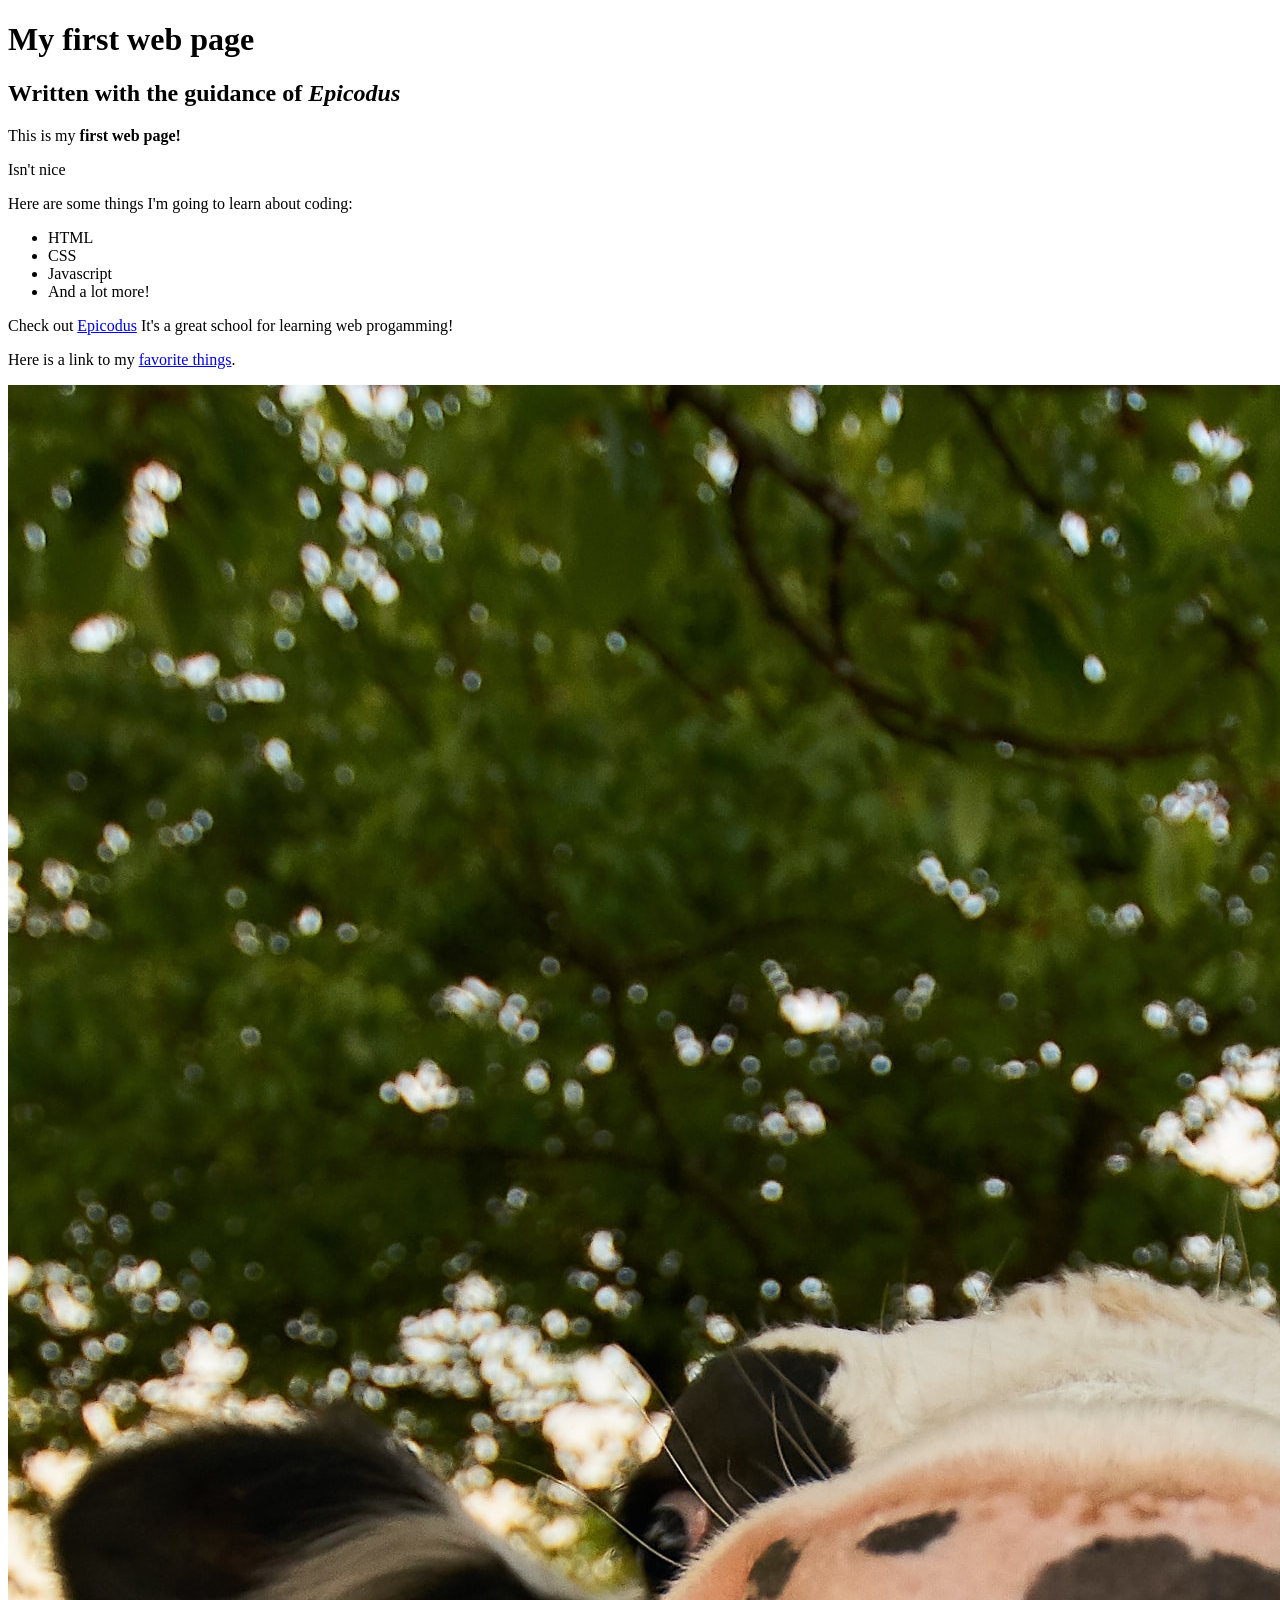
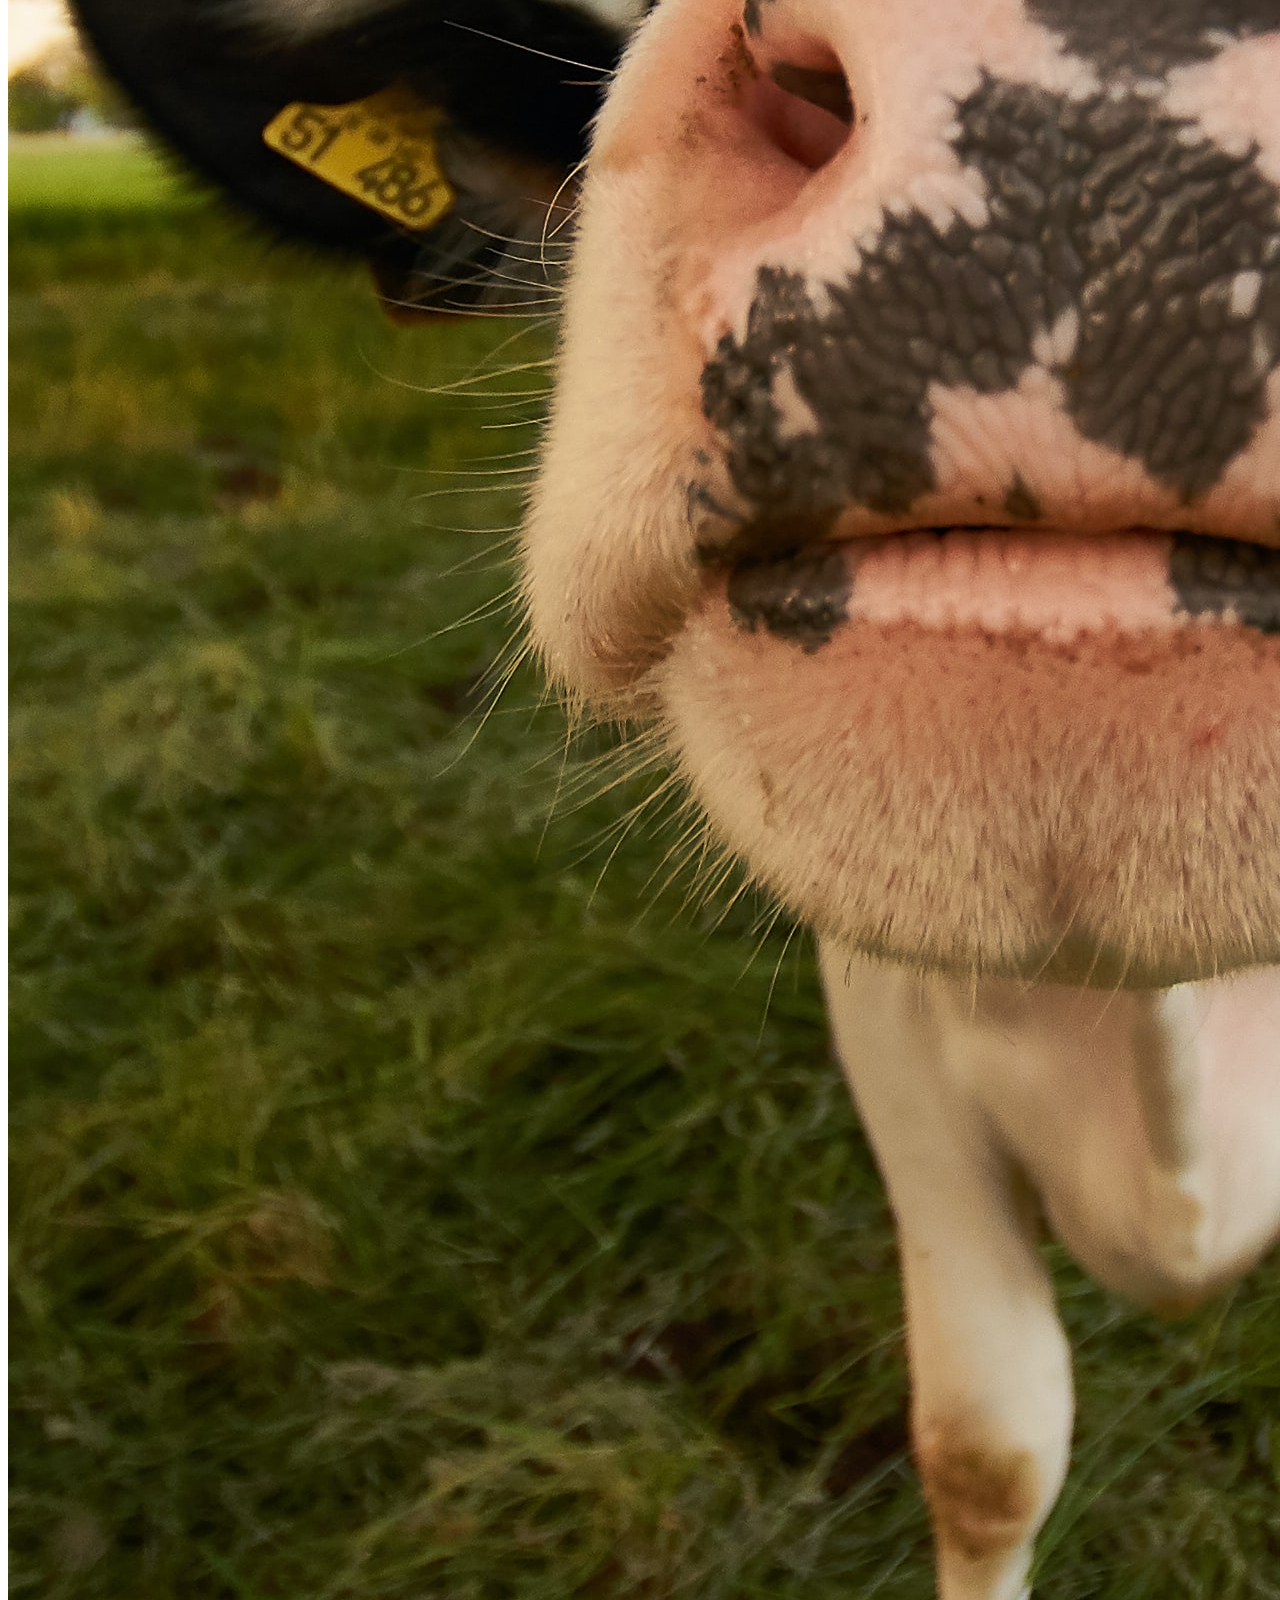
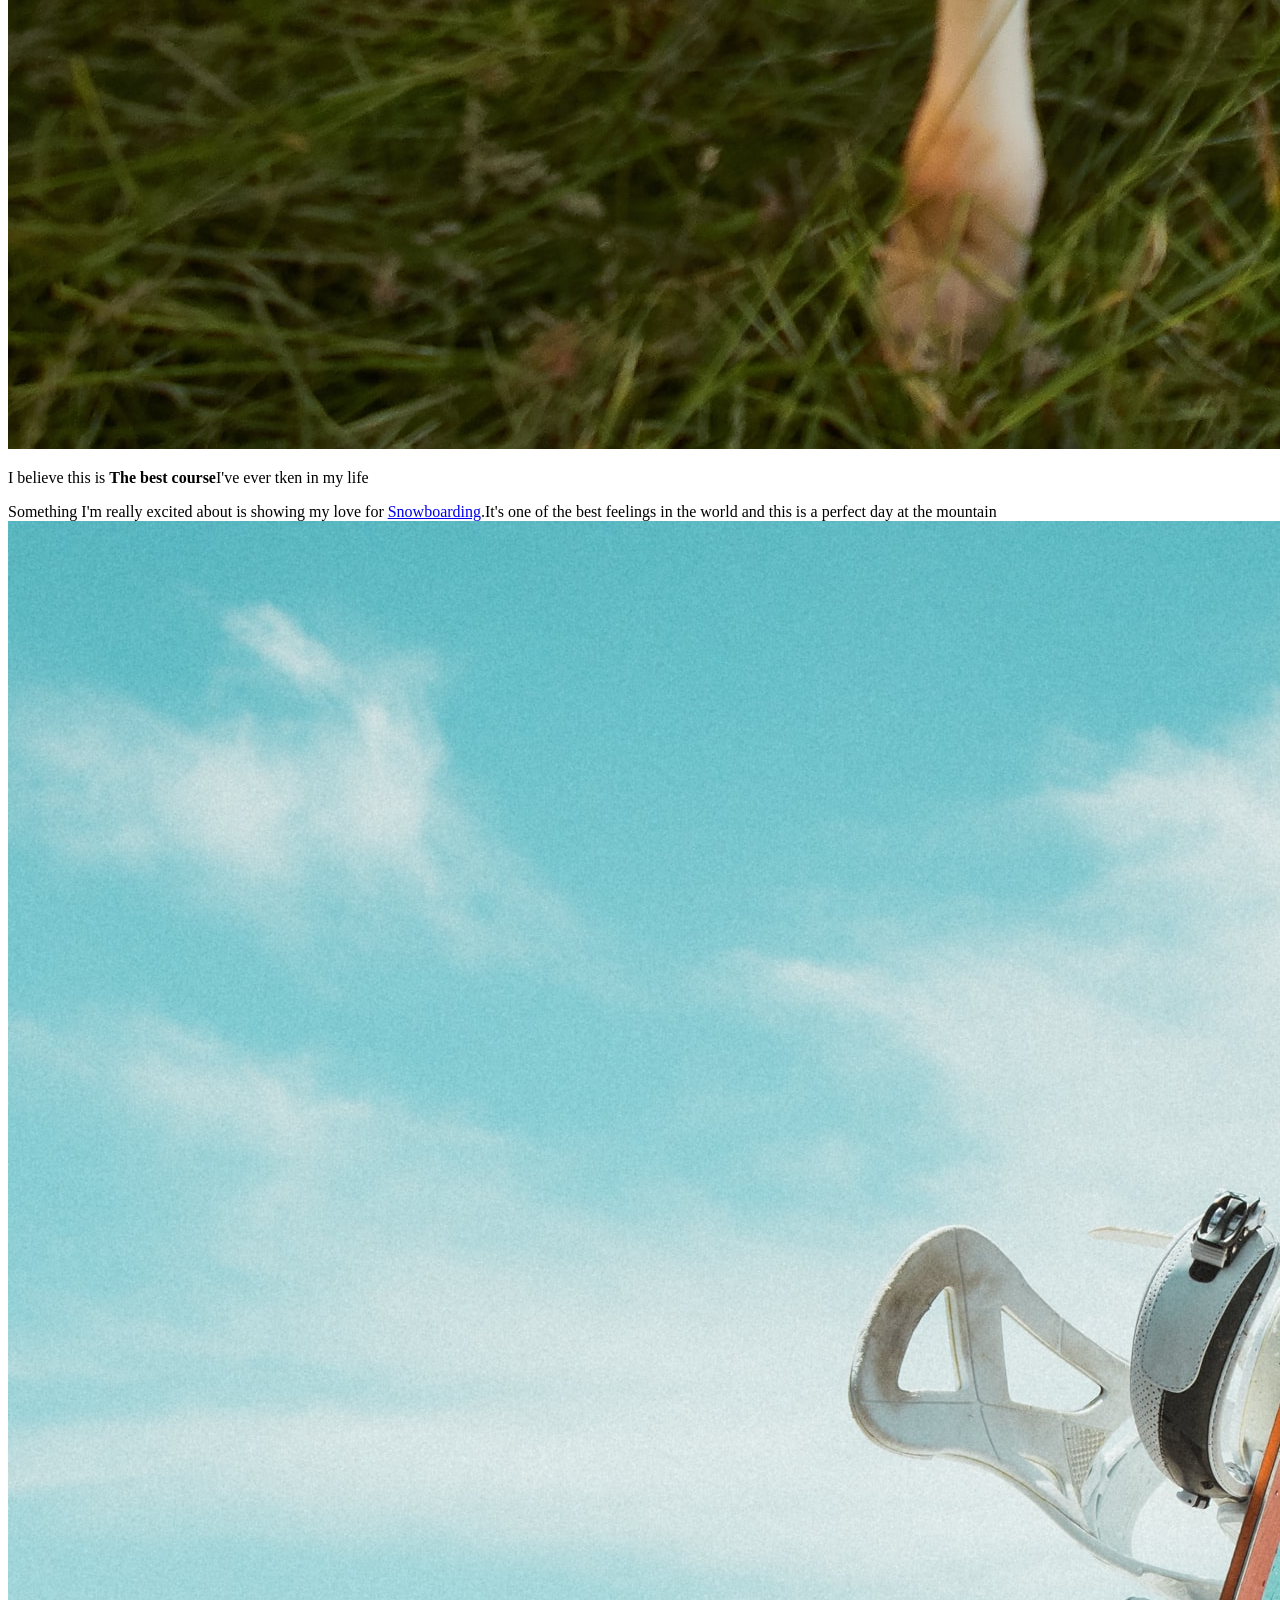
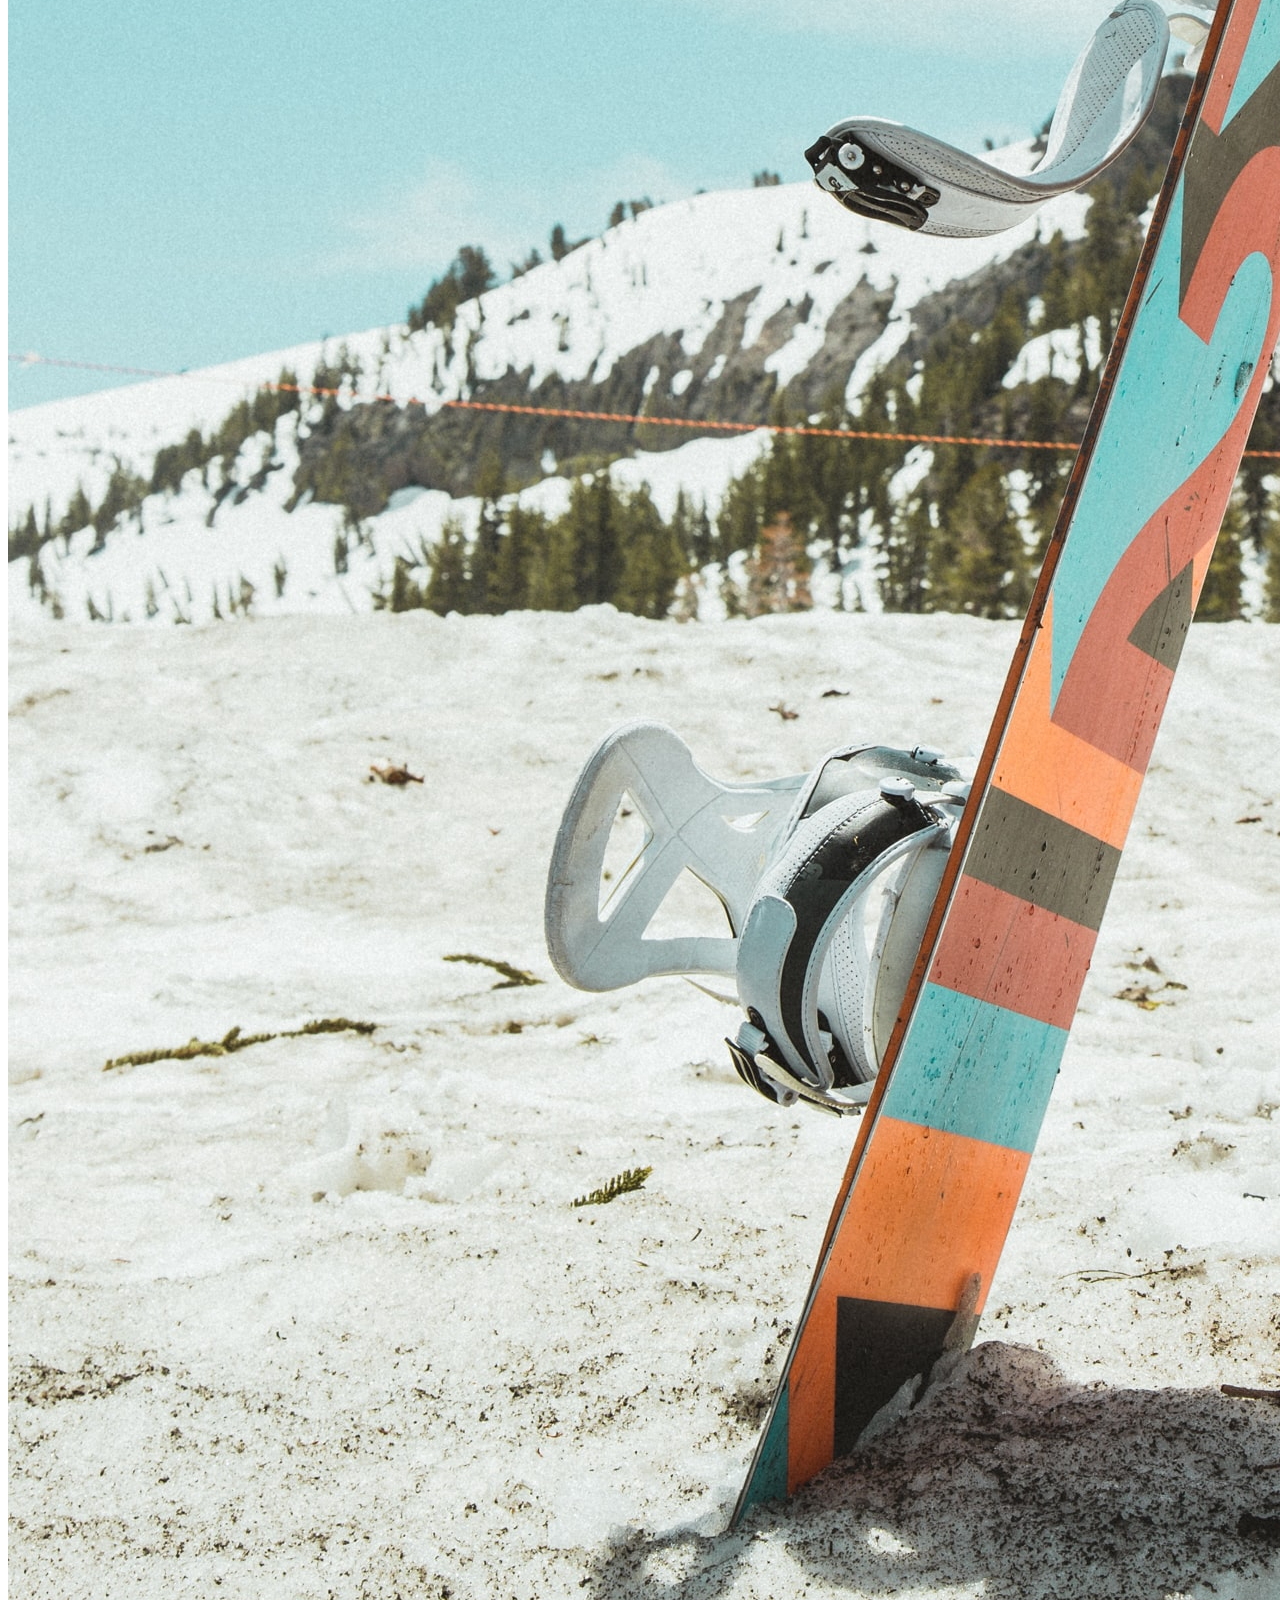
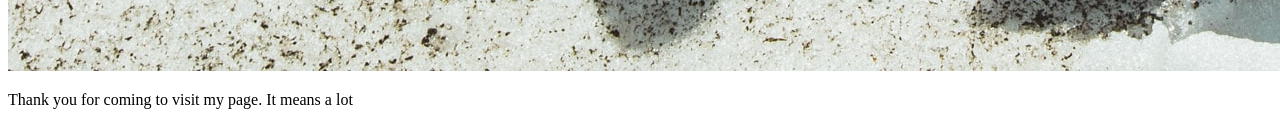
<file: favorite-places.html>
<!DOCTYPE html>
<html lang="en-US">
<head>
  <title>My Favorite Places</title>
</head> 
<body>
  <h1>My first web page</h1>
  <h2>Written with the guidance of <em>Epicodus</em></h2>

  <p>This is my <strong> first web page!</strong></p>
  <p>Isn't nice</p>

  <p>Here are some things I'm going to learn about coding:</p>
  <ul>
    <li>HTML</li>
    <li>CSS</li>
    <li>Javascript</li>
    <li>And a lot more!</li>
  </ul>
  <p>Check out <a href="http://www.epicodus.com/">Epicodus</a>
  It's a great school for learning web progamming!</p>
  <p>Here is a link to my <a href="favorite-things.html">favorite things</a>.</p>
  <img src="img/cow.jpg" alt="A photo of a cow">
  <p>I believe this is <strong>The best course</strong>I've ever tken in my life</p>
  <p>Something I'm really excited about is showing my love for <a href="http://www.snowboarding.com">Snowboarding</a>.It's one of the best feelings in the world and this is a perfect day at the mountain <img src="img/board.jpg" alt="This is the image of a board">
  </p>
  <p>Thank you for coming to visit my page. It means a lot</p>
</body>
</html>
</file>
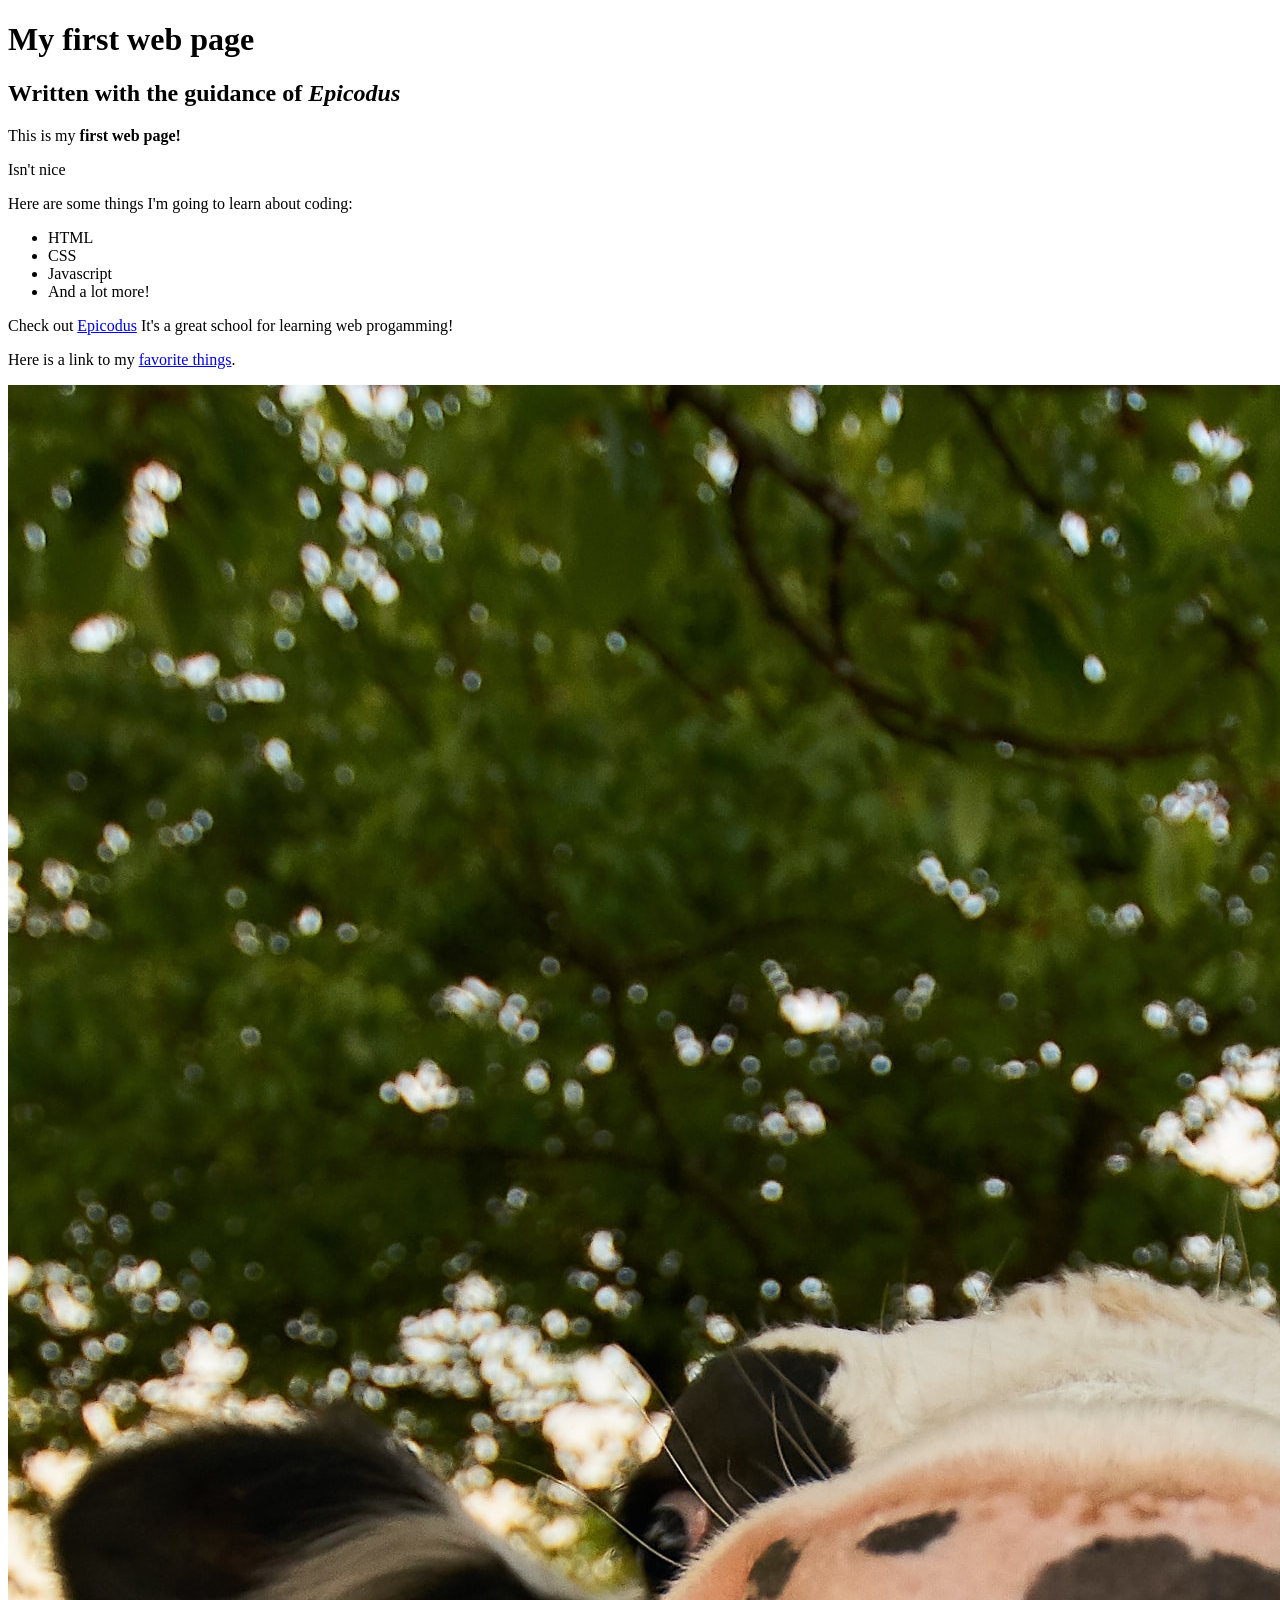
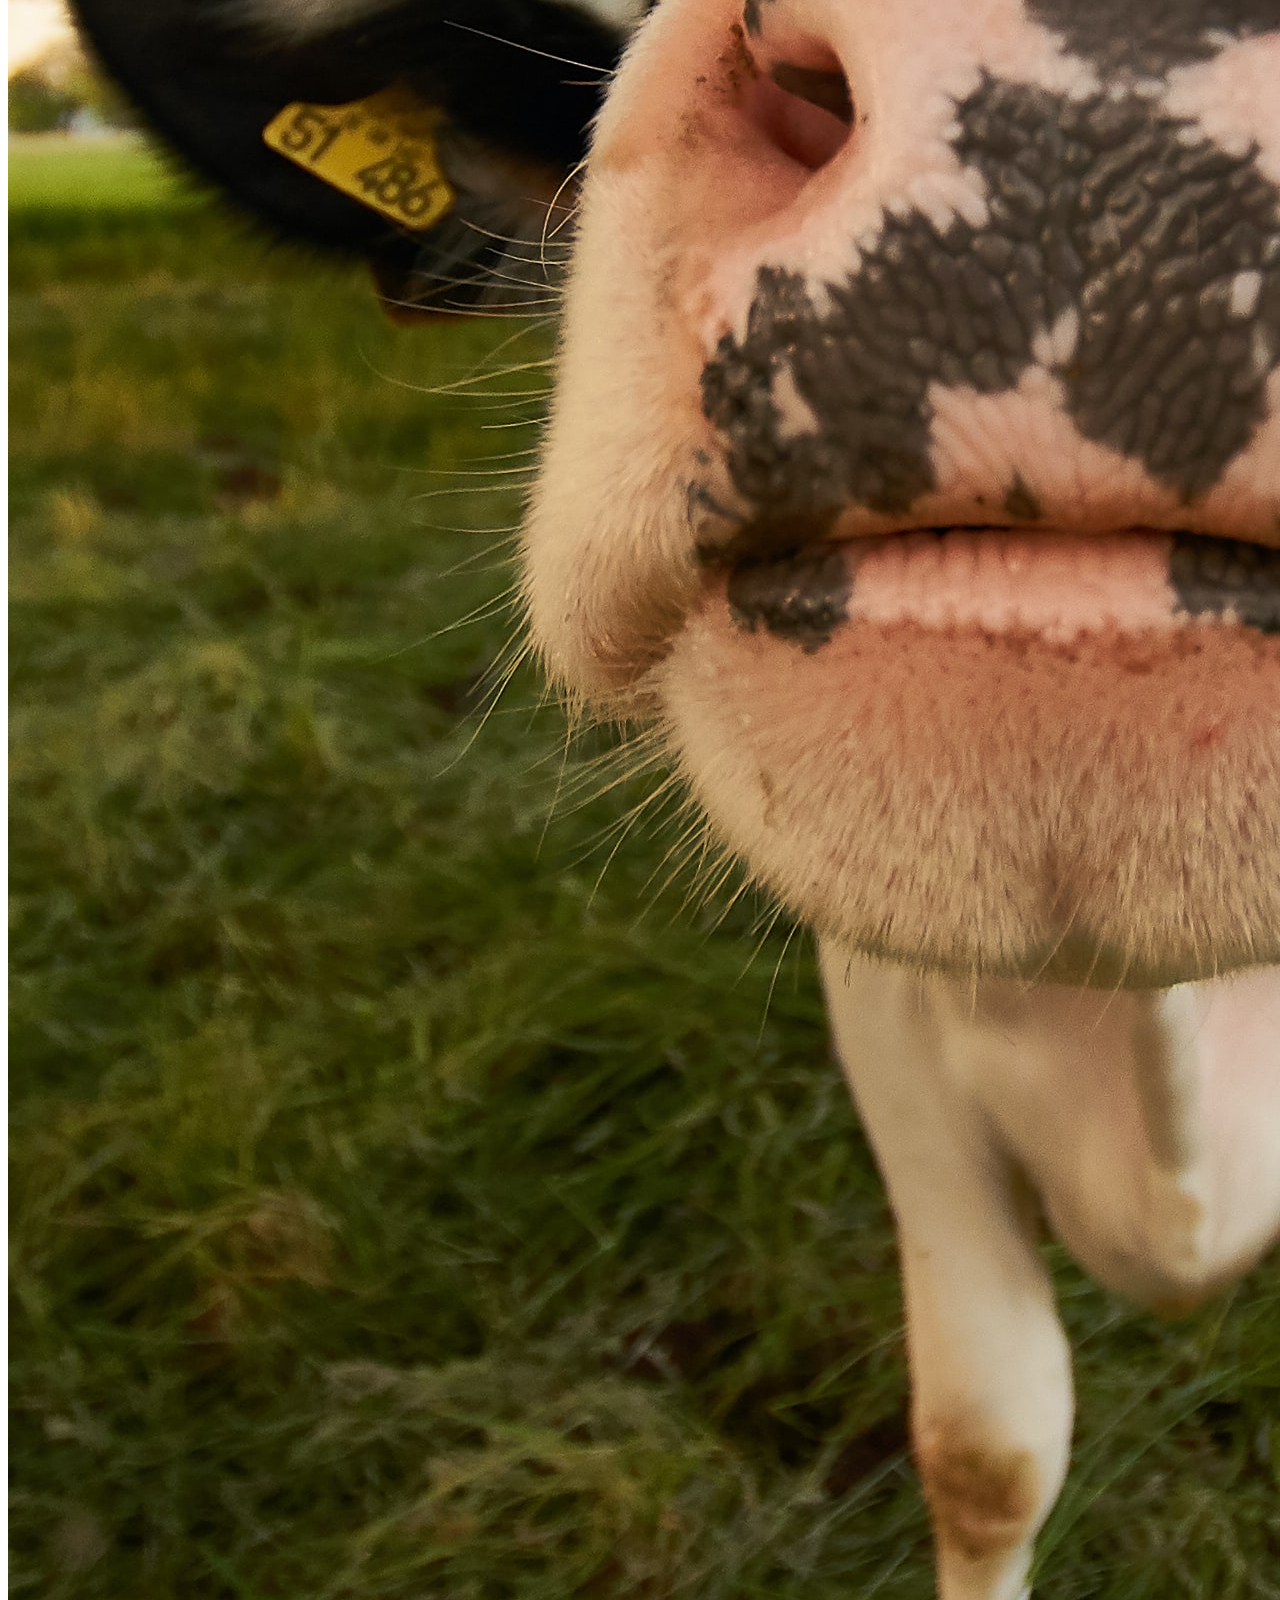
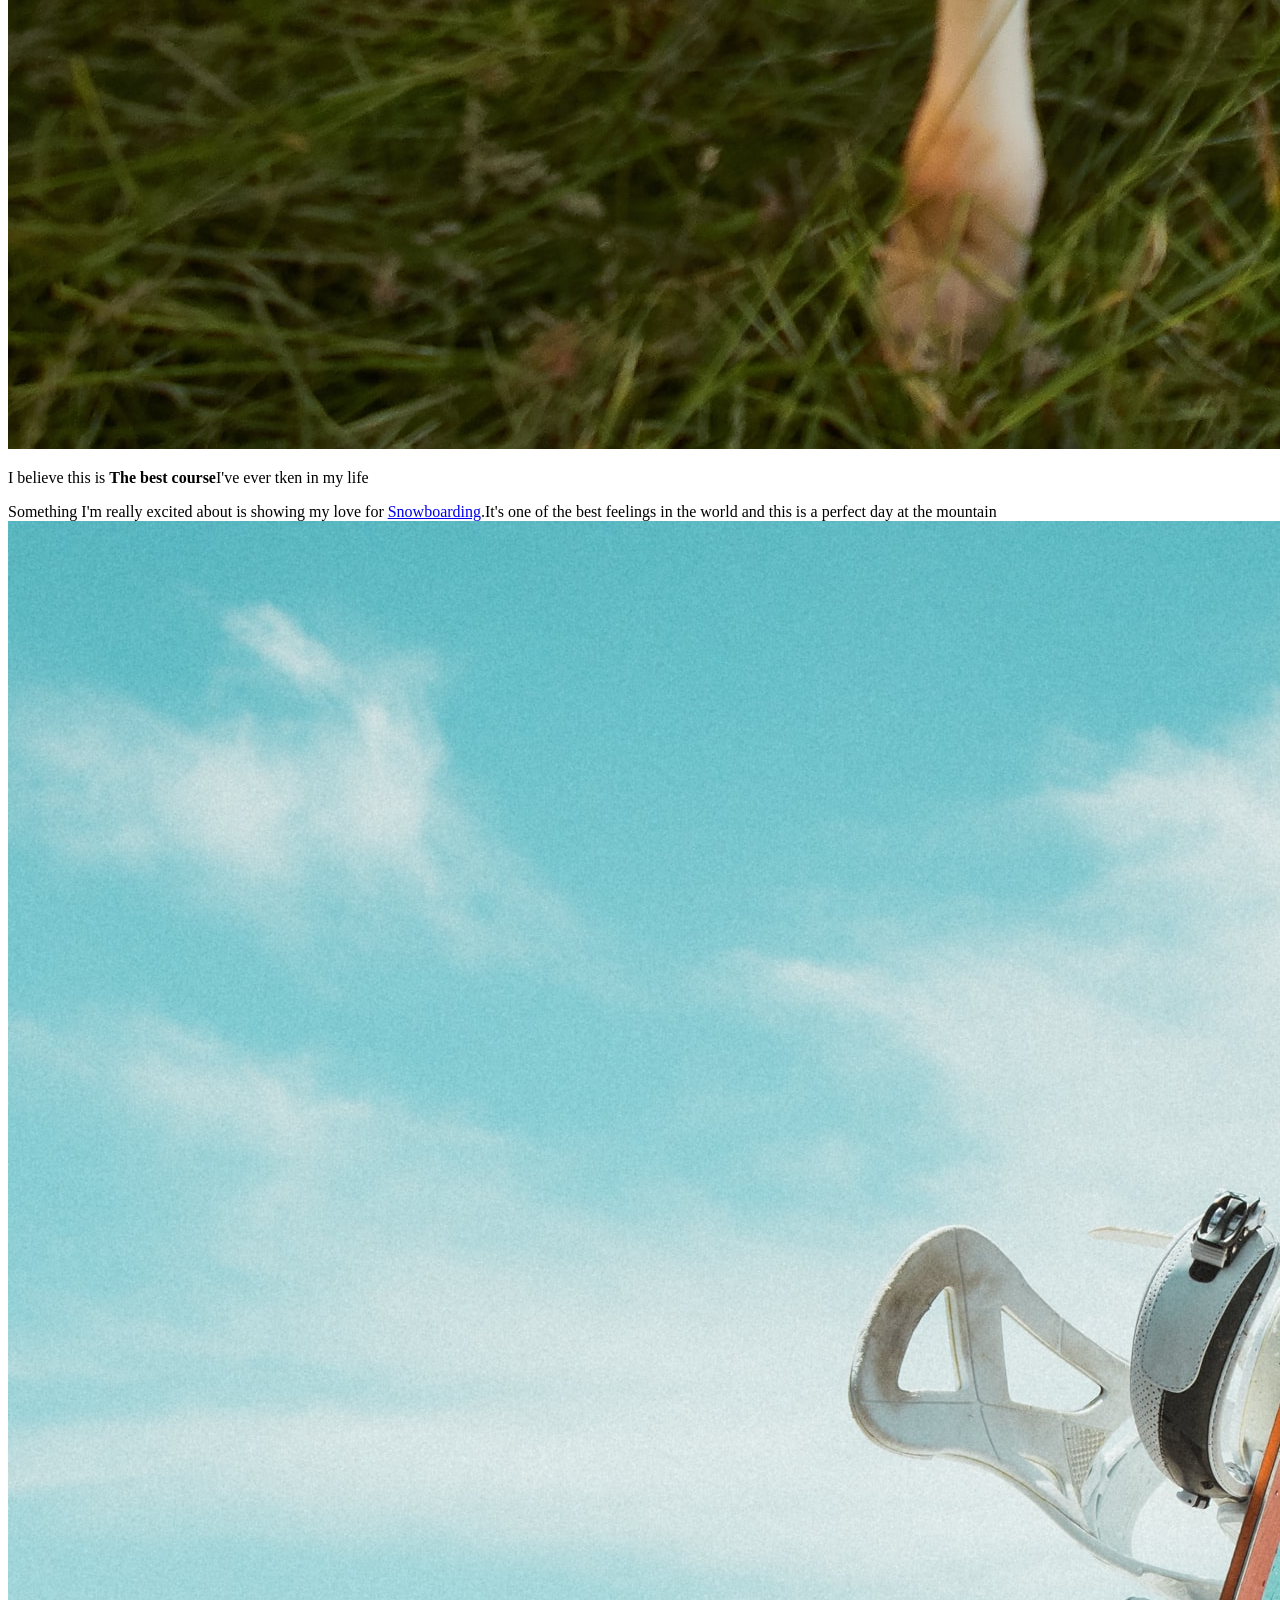
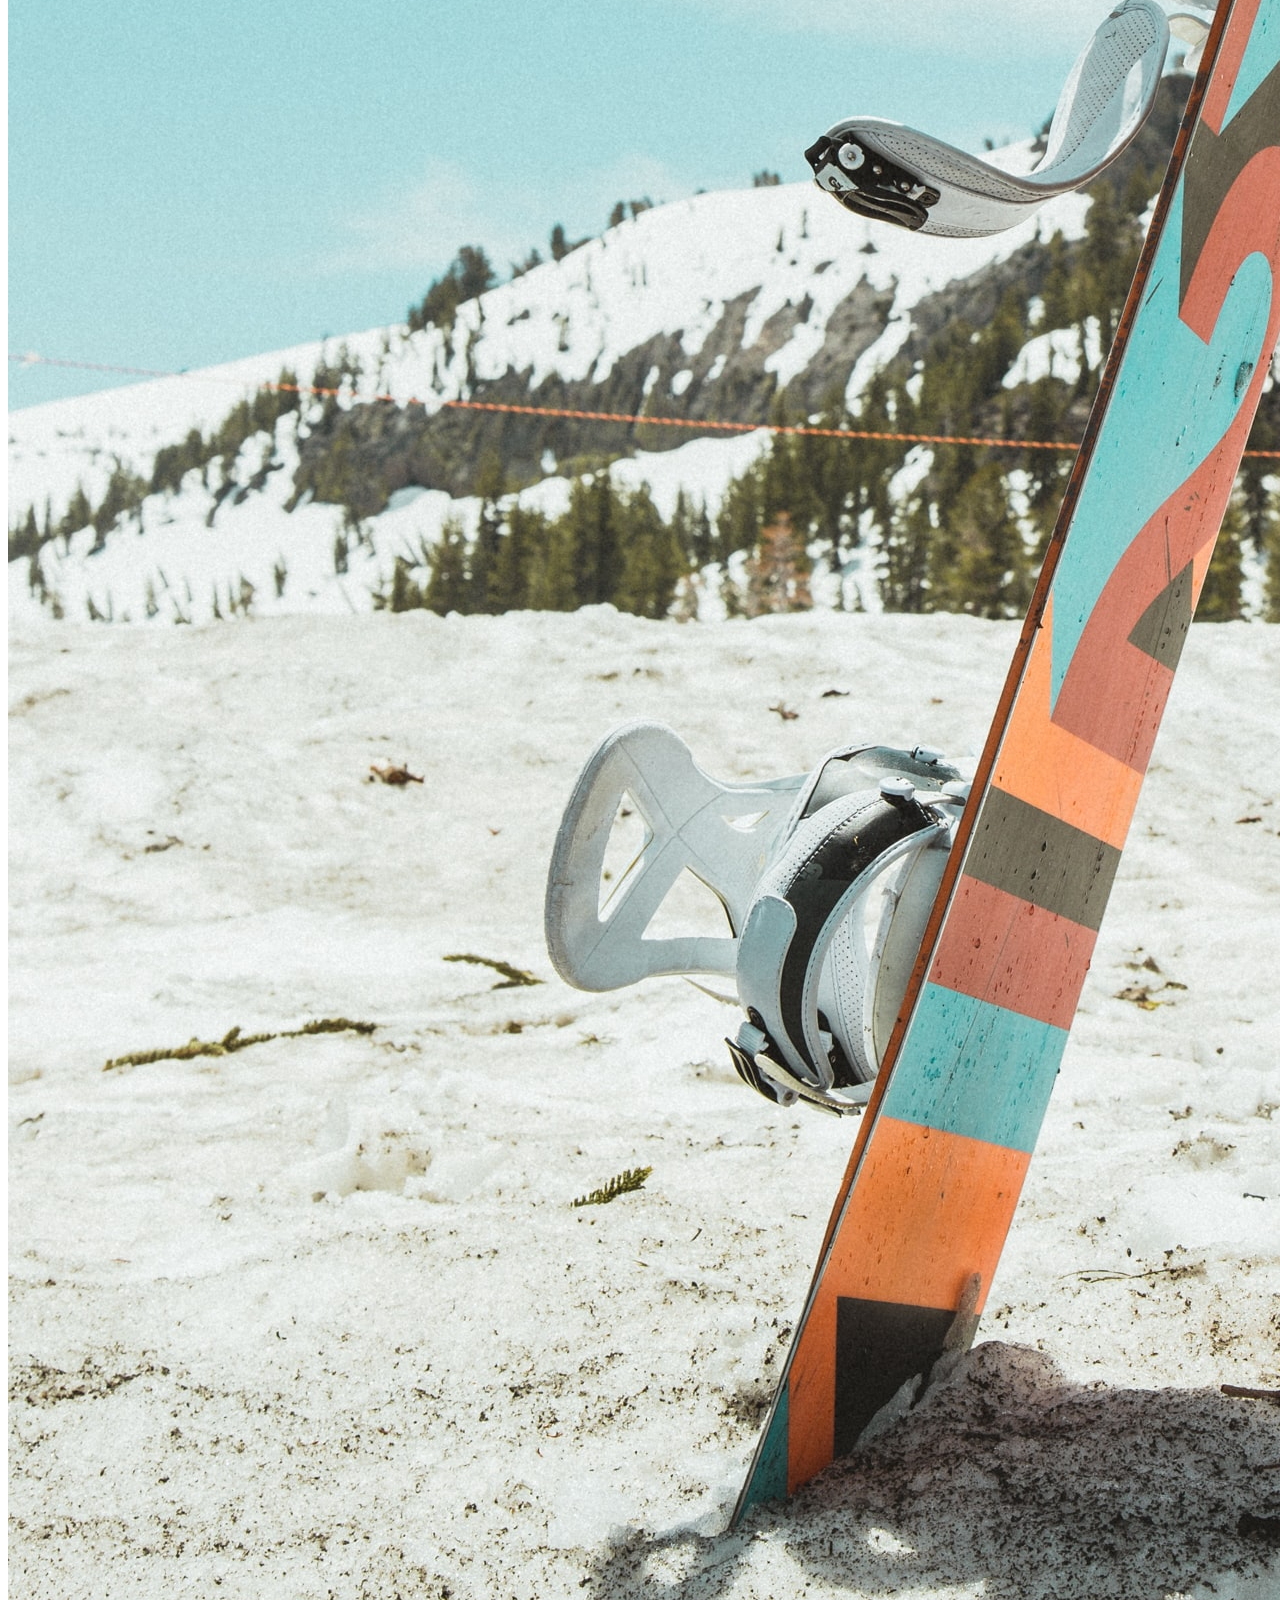
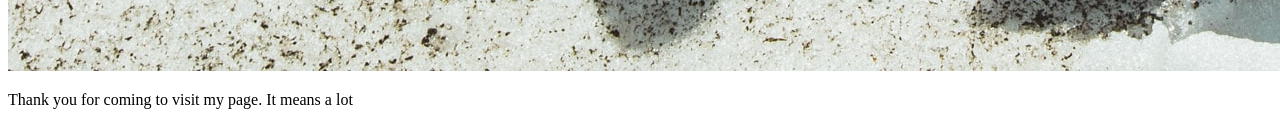
<file: my-first-webpage.html>
<!DOCTYPE html>
<html lang="en-US">
<head>
  <title>Web page #1</title>
</head> 
<body>
  <h1>My first web page</h1>
  <h2>Written with the guidance of <em>Epicodus</em></h2>

  <p>This is my <strong> first web page!</strong></p>
  <p>Isn't nice</p>

  <p>Here are some things I'm going to learn about coding:</p>
  <ul>
    <li>HTML</li>
    <li>CSS</li>
    <li>Javascript</li>
    <li>And a lot more!</li>
  </ul>
  <p>Check out <a href="http://www.epicodus.com/">Epicodus</a>
  It's a great school for learning web progamming!</p>
  <p>Here is a link to my <a href="favorite-things.html">favorite things</a>.</p>
  <img src="img/cow.jpg" alt="A photo of a cow">
  <p>I believe this is <strong>The best course</strong>I've ever tken in my life</p>
  <p>Something I'm really excited about is showing my love for <a href="http://www.snowboarding.com">Snowboarding</a>.It's one of the best feelings in the world and this is a perfect day at the mountain <img src="img/board.jpg" alt="This is the image of a board">
  </p>
  <p>Thank you for coming to visit my page. It means a lot</p>
</body>
</html>
</file>
